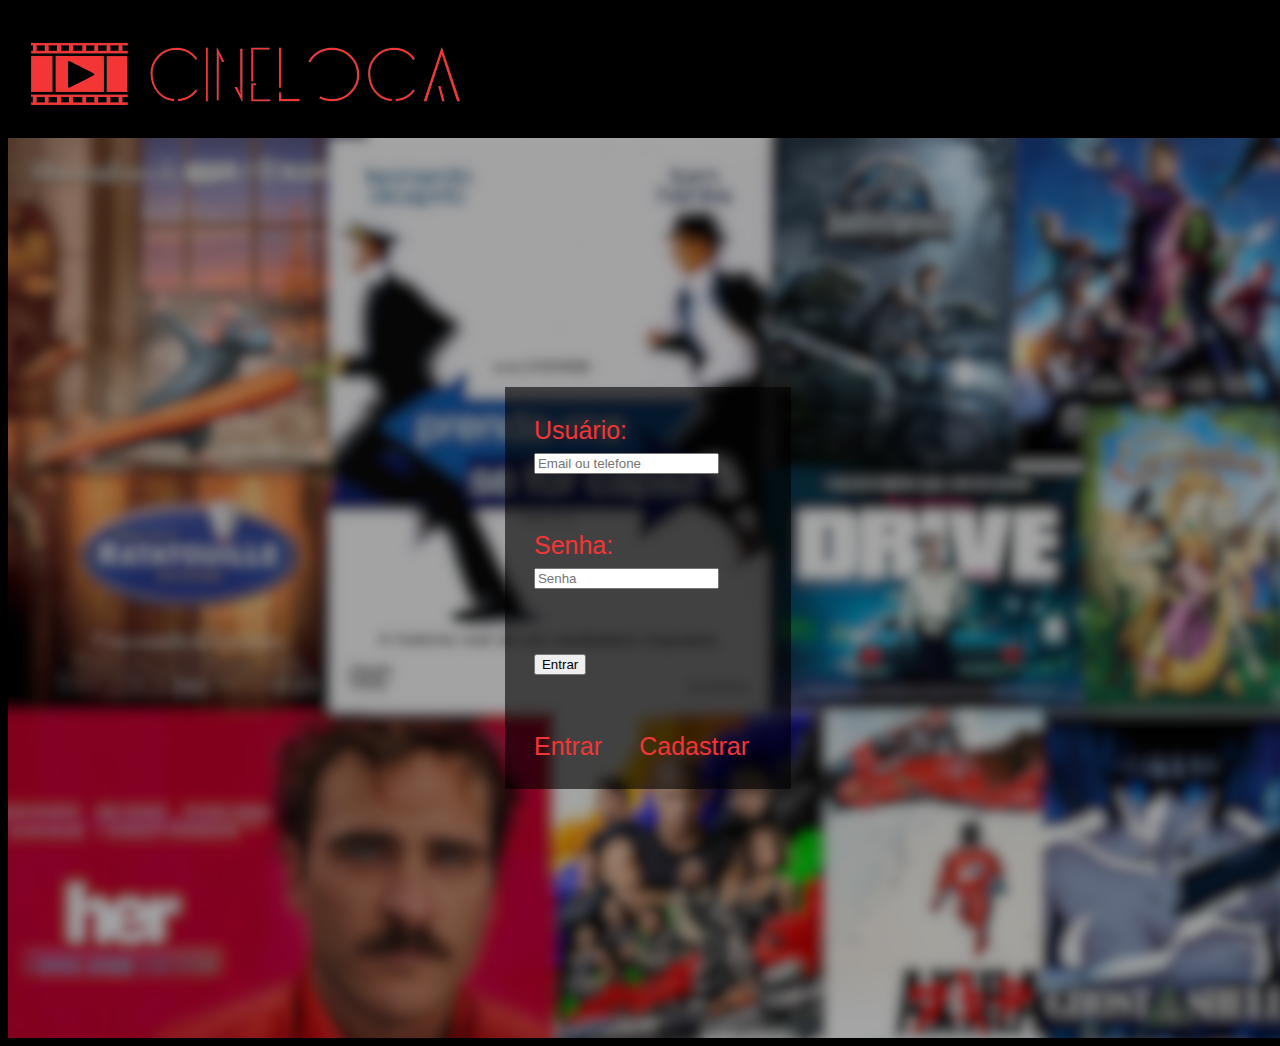
<file: HTML/index.html>
<!DOCTYPE html>

<html>

    <head>
        <title>Tela de Login</title>
        <link rel="stylesheet" type="text/css" href="../CSS/index.css">
    </head>

    <body>

        <img src="../IMAGENS/logo.png">

        <div class="principal">
            <div class="agrupamento">

                <div class="espaçamento">
                    <form><label for="usuario">Usuário: </label><input type="text" name="usuario" placeholder="Email ou telefone"></form>
                </div class="espaçamento">

                <div class="espaçamento">
                    <form><label for="senha">Senha: </label><input type="password" name="senha" placeholder="Senha"></form>
                </div class="espaçamento">

                <div class="espaçamento">
                    <form><input type="submit" value="Entrar"></form>
                </div class="espaçamento">
            
                <div class="espaçamento">
                    <a id="espaço" href="./telaPrincipal.html">Entrar</a>
                    <a href="./cadastro.html">Cadastrar</a>
                </div class="espaçamento">

            </div class="agrupamento">
        </div class="proncipal">

    </body>
</html>
</file>
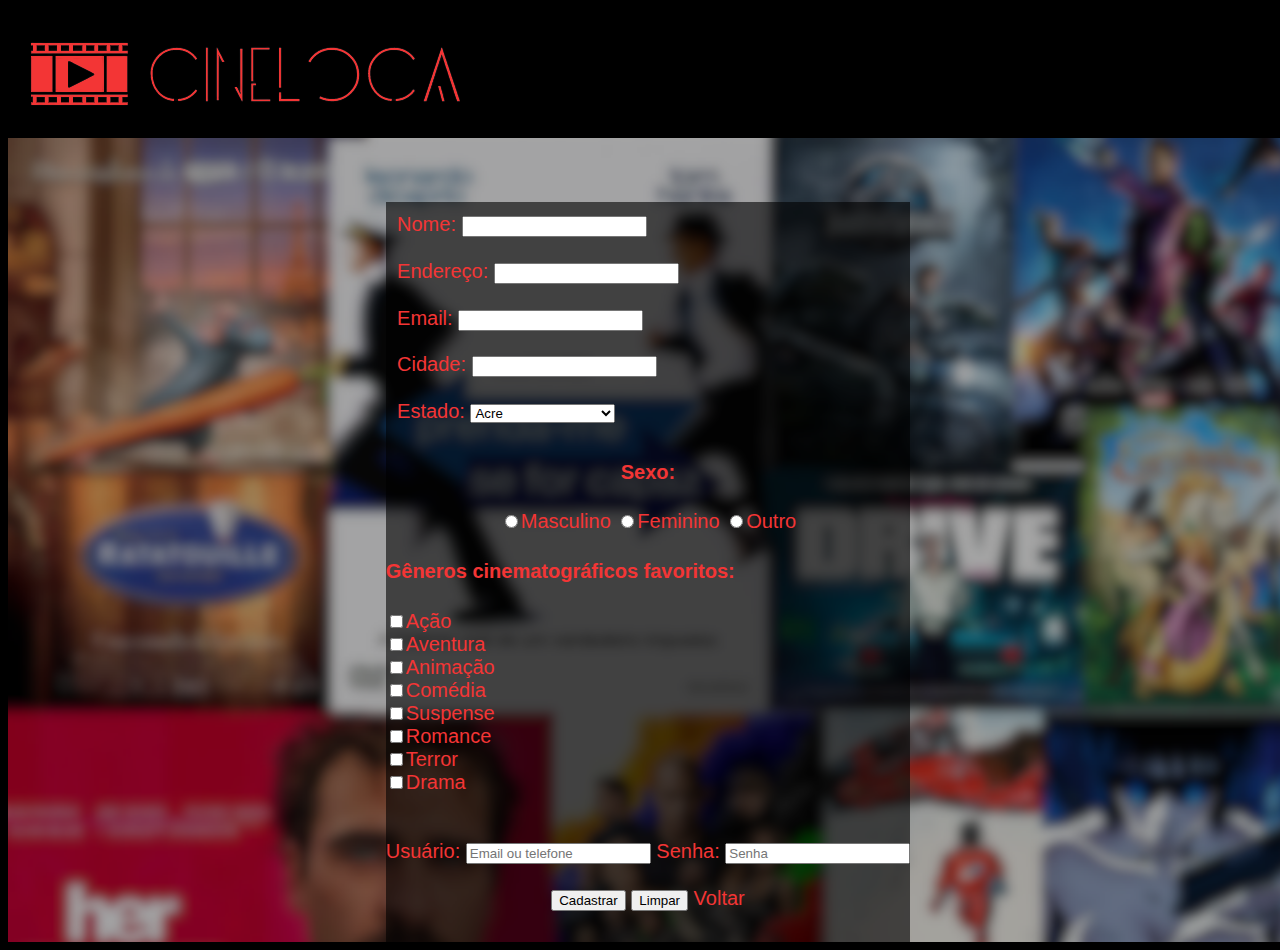
<file: HTML/cadastro.html>
<!DOCTYPE html>

<html>
    
    <head>
        <title>Tela de Cadastro</title>
        <link rel="stylesheet" type="text/css" href="../CSS/loginCadastro.css">
    </head>

    <body>
    
    <img src="../IMAGENS/logo.png">
    <div class="principal">
        <div class="agrupamento">


        <form id="espacamento">
            <label for="nome">Nome: </label><input type="text" name="nome">
        </form>


        <form id="espacamento">
            <label id= "espaco" for="endereco">Endereço: </label><input type="text" name="endereco">
        </form>

        <form id="espacamento">
            <label id= "espaco"for="email">Email: </label><input type="text" name="email">
        </form>
            
        <form id="espacamento">
            <label id= "espaco" for="cidade">Cidade: </label><input type="text" name="cidade">
        </form>
            
        <form id="espacamento"><label id= "espaco" for="estado">Estado: </label>
                <select name="estado">
                    <option value="SP">Acre</option>                         
                    <option value="RJ">Alagoas</option> 
                    <option value="RS">Amapá</option>
                    <option value="SP">Amazonas</option> 
                    <option value="SP">Bahia</option> 
                    <option value="SP">Ceará</option> 
                    <option value="SP">Distrito Federal</option> 
                    <option value="SP">Espírito Santo</option> 
                    <option value="SP">Goiás</option> 
                    <option value="SP">Maranhão</option> 
                    <option value="SP">Mato Grosso</option> 
                    <option value="SP">Mato Grosso do Sul</option> 
                    <option value="SP">Minas Gerais</option> 
                    <option value="SP">Pará</option> 
                    <option value="SP">Paraíba</option> 
                    <option value="SP">Paraná</option> 
                    <option value="SP">Pernambuco</option> 
                    <option value="SP">Piauí</option> 
                    <option value="SP">Rio de Janeiro</option> 
                    <option value="SP">Rio Grande do Norte</option> 
                    <option value="SP">Rio Grande do Sul</option> 
                    <option value="SP">Rondônia</option> 
                    <option value="SP">Roraima</option> 
                    <option value="SP">Santa Catarina</option> 
                    <option value="SP">São Paulo</option> 
                    <option value="SP">Sergipe</option> 
                    <option value="SP">Tocantins</option>
                </select>
        </form>

        <div class="centro">
        <h4>Sexo: </h4>
            <input type="radio" id="masculino"><label for="masculino">Masculino</label>
            <input type="radio" id="feminino"><label for="feminino">Feminino</label>
            <input type="radio" id="outro"><label for="outro">Outro</label>
        </div class="centro">

        <h4>Gêneros cinematográficos favoritos:</h4>
            <form>
                <input type="checkbox" id="acao"><label for="acao">Ação</label>
            </form>

            <form>
                <input type="checkbox" id="aventura"><label for="aventura">Aventura</label>
            </form>

            <form>
                <input type="checkbox" id="animacao"><label for="animacao">Animação</label>
            </form>

            <form>
                <input type="checkbox" id="comedia"><label for="comedia">Comédia</label>
            </form>

            <form>
                <input type="checkbox" id="suspense"><label for="suspense">Suspense</label>
            </form>

            <form>
                <input type="checkbox" id="romance"><label for="romance">Romance</label>
           </form>

            <form>
                <input type="checkbox" id="terror"><label for="acao">Terror</label>
            </form>
                
            <form>
                <input type="checkbox" id="drama"><label for="drama">Drama</label>
            </form>
                
        </br></br>

        <div class="centro">    
            <label id= "espaco" for="usuario">Usuário: </label><input type="text" name="usuario" placeholder="Email ou telefone">
            <label id= "espaco" for="senha">Senha: </label><input type="password" name="senha" placeholder="Senha"></br></br>
            <input type="submit" value="Cadastrar">
            <input type="reset" value="Limpar">
            <a href="./index.html">Voltar</a>
        </div class="centro">
            
        <div class="agrupamento">
    </div class="principal">
        
    </body>
</html>
</file>
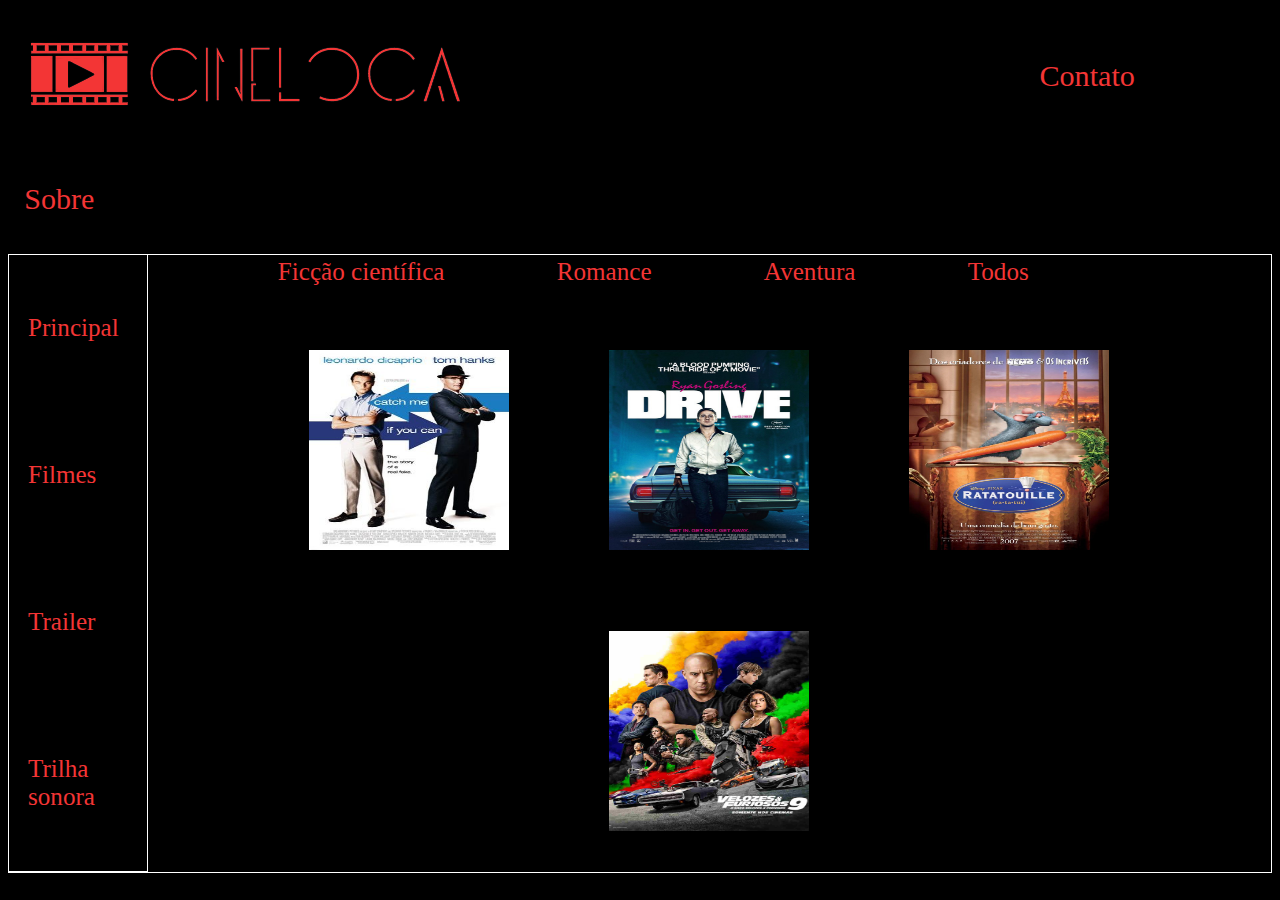
<file: HTML/telaAventura.html>
<!DOCTYPE html>
<html lang="pt-br">
<head>
    <title>Tela com todos os filmes</title>
    <link rel="stylesheet" type="text/css" href="../CSS/capaFilmes.css">
</head>
<body>
    <div class="principal">

        <div class="secundario">
            <a id = "contato" href="contato.html">Contato</a>
        </div class = "secundario">

        <div class = "terciario">
            <a id = "sobre" href="sobre.html">Sobre</a>
        </div class = "terciario">

    </div class = "principal">

    <div class = "linksLateraisPrincipal">

        <div class = "linksLateraisSecundario">

            <div class = "espaçamento">
            <a class ="links" href="telaPrincipal.html">Principal</a>
            </div class = "espaçamento">

            <div class = "espaçamento">
            <a class = "links" href="filmes.html">Filmes</a>
            </div class = "espaçamento">

            <div class = "espaçamento">
            <a class = "links" href="trailer.html">Trailer</a>
            </div class = "espaçamento">

            <div class = "espaçamento">
            <a class = "links" href="trilhaSonora.html">Trilha sonora</a>
            </div class = "espaçamento">

        </div class = "linksLateraisSecundario">

        <div class = filmesEspaço>

        <div class = genero>
            <a href="telaFiccao.html">Ficção científica</a>
            <a href="telaRomance.html">Romance</a>
            <a href="telaAventura.html">Aventura</a>
            <a href = "capaFilmes.html">Todos</a>
            <p></p>
        </div class = genero>

        <figure>
        <img src = "../IMAGENS/img.3.jpg" width="200px" height="200px"/> 
        <figcaption>Catch me if you can </figcaption>
        </figure>

        <figure>
        <img src = "../IMAGENS/img.4.jpg" width="200px" height="200px"/>
        <figcaption>Drive</figcaption>
        </figure>

        <figure>
        <img src = "../IMAGENS/img.6.jpg" width="200px" height="200px"/>
        <figcaption>Ratatouille</figcaption>
        </figure>

        <figure>
        <img src = "../IMAGENS/img.8.jpg" width="200px" height="200px"/>
        <figcaption>Velozes e Furiosos 9</figcaption>
        </figure>

        </div class= "../filmesEspaço">

    </div class = "linksLateraisPrincipal">

</body>
</html>
</file>
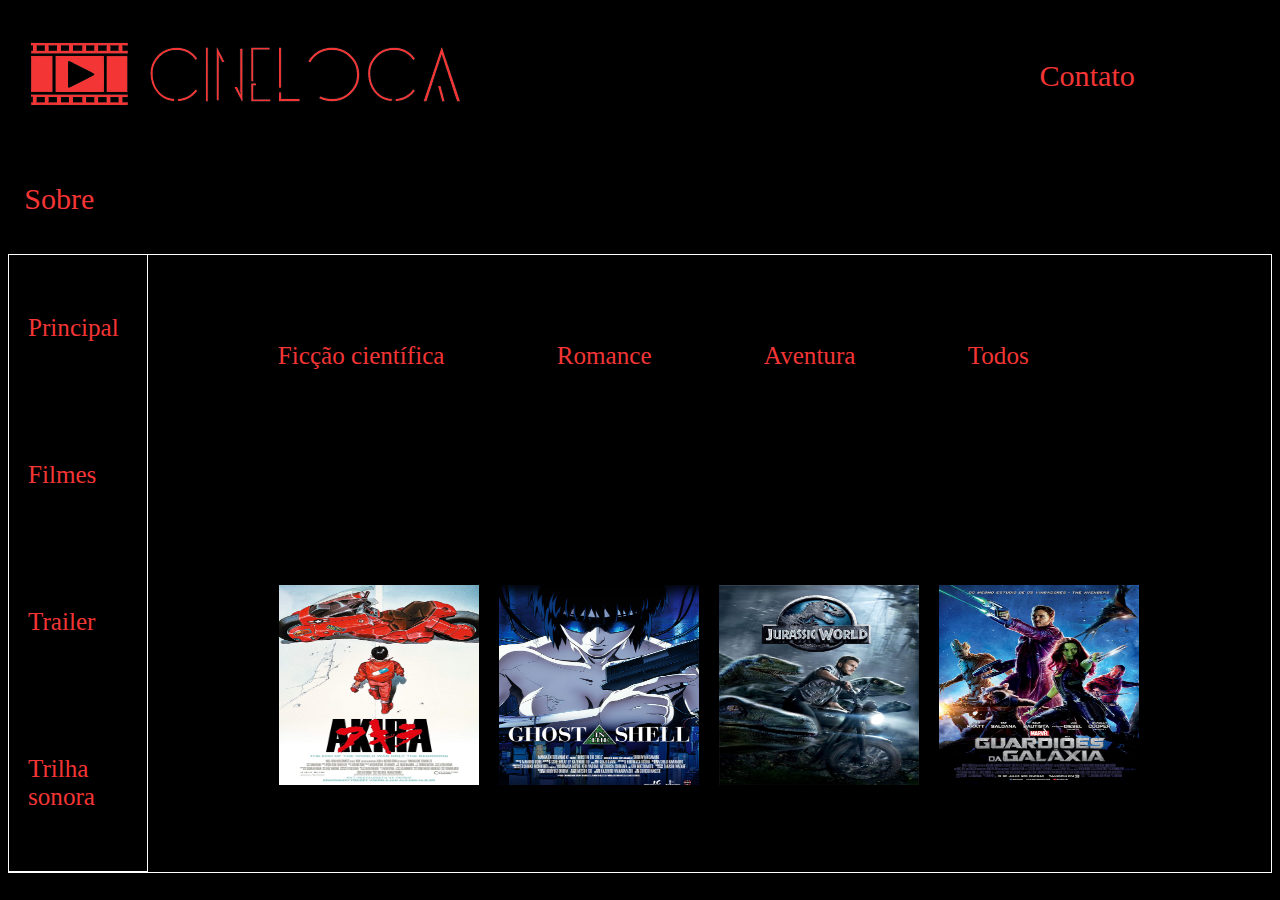
<file: HTML/telaFiccao.html>
<!DOCTYPE html>
<html lang="pt-br">
<head>
    <title>Tela com todos os filmes</title>
    <link rel="stylesheet" type="text/css" href="../CSS/capaFilmes.css">
</head>
<body>
    <div class="principal">

        <div class="secundario">
            <a id = "contato" href="contato.html">Contato</a>
        </div class = "secundario">

        <div class = "terciario">
            <a id = "sobre" href="sobre.html">Sobre</a>
        </div class = "terciario">

    </div class = "principal">

    <div class = "linksLateraisPrincipal">

        <div class = "linksLateraisSecundario">

            <div class = "espaçamento">
            <a class ="links" href="telaPrincipal.html">Principal</a>
            </div class = "espaçamento">

            <div class = "espaçamento">
            <a class = "links" href="filmes.html">Filmes</a>
            </div class = "espaçamento">

            <div class = "espaçamento">
            <a class = "links" href="trailer.html">Trailer</a>
            </div class = "espaçamento">

            <div class = "espaçamento">
            <a class = "links" href="trilhaSonora.html">Trilha sonora</a>
            </div class = "espaçamento">

        </div class = "linksLateraisSecundario">

        <div class = filmesEspaço>

        <div class = genero>
            <a href="telaFiccao.html">Ficção científica</a>
            <a href="telaRomance.html">Romance</a>
            <a href="telaAventura.html">Aventura</a>
            <a href = "capaFilmes.html">Todos</a>
            <p></p>
        </div class = genero>

        <img src = "../IMAGENS/img.1.jpg" width="200px" height="200px"/>
        <img src = "../IMAGENS/img.2.jpg" width="200px" height="200px"/>
        <img src = "../IMAGENS/img.9.jpg" width="200px" height="200px"/>
        <img src = "../IMAGENS/img.10.jpg" width="200px" height="200px"/>
        </div class= "../filmesEspaço">

    </div class = "linksLateraisPrincipal">

</body>
</html>
</file>
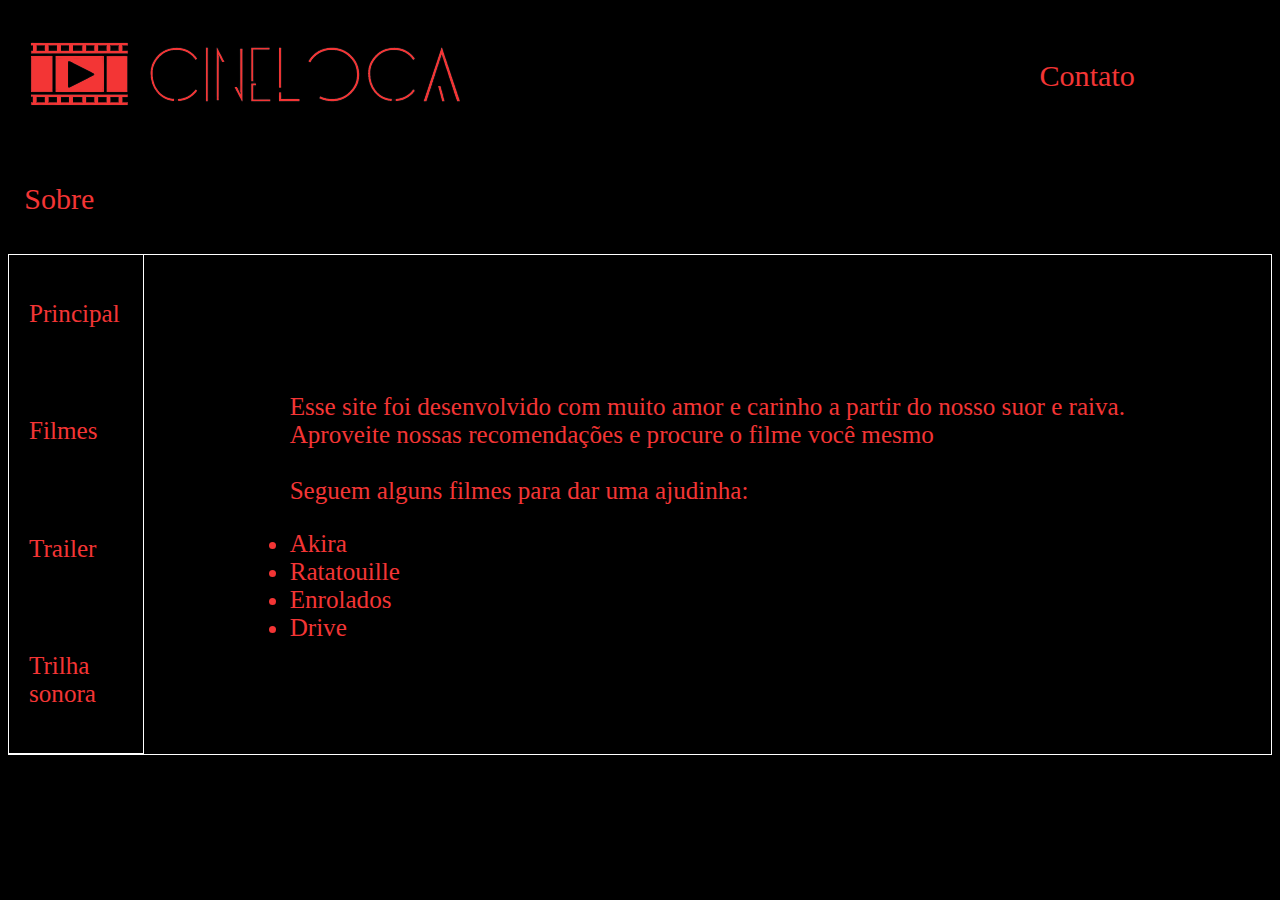
<file: HTML/telaPrincipal.html>
<!DOCTYPE html>

<html>
    <head>
        <title>Tela Principal</title>
        <link rel="stylesheet" type="text/css" href="../CSS/telaPrincipal.css">
    </head>

    <body>
    
        <div class="principal">

            <div class="secundario">
                <a id = "contato" href="contato.html">Contato</a>
            </div class = "secundario">

            <div class = "terciario">
                <a id = "sobre" href="sobre.html">Sobre</a>
            </div class = "terciario">

        </div class = "principal">

        <div class = "linksLateraisPrincipal">

            <div class = "linksLateraisSecundario">

                <div class = "espaçamento">
                <a class ="links" href="telaPrincipal.html">Principal</a>
                </div class = "espaçamento">

                <div class = "espaçamento">
                <a class = "links" href="capaFilmes.html">Filmes</a>
                </div class = "espaçamento">

                <div class = "espaçamento">
                <a class = "links" href="trailer.html">Trailer</a>
                </div class = "espaçamento">

                <div class = "espaçamento">
                <a class = "links" href="trilhaSonora.html">Trilha sonora</a>
                </div class = "espaçamento">

            </div class = "linksLateraisSecundario">

            <div class = descrição>

            <p>Esse site foi desenvolvido com muito amor e carinho a partir do nosso suor e raiva.<br>Aproveite nossas recomendações e procure o filme você mesmo</br><br>Seguem alguns filmes para dar uma ajudinha: </br></p>
            <li><a href = "cadastro.html">Akira</a></li>
            <li><a href = "cadastro.thml">Ratatouille</a></li> 
            <li><a href = "cadastro.html">Enrolados</a></li>
            <li><a href = "cadastro.html">Drive</a></li>   

            </div class= "descrição">

        </div class = "linksLateraisPrincipal">

    </body>
</html>
</file>
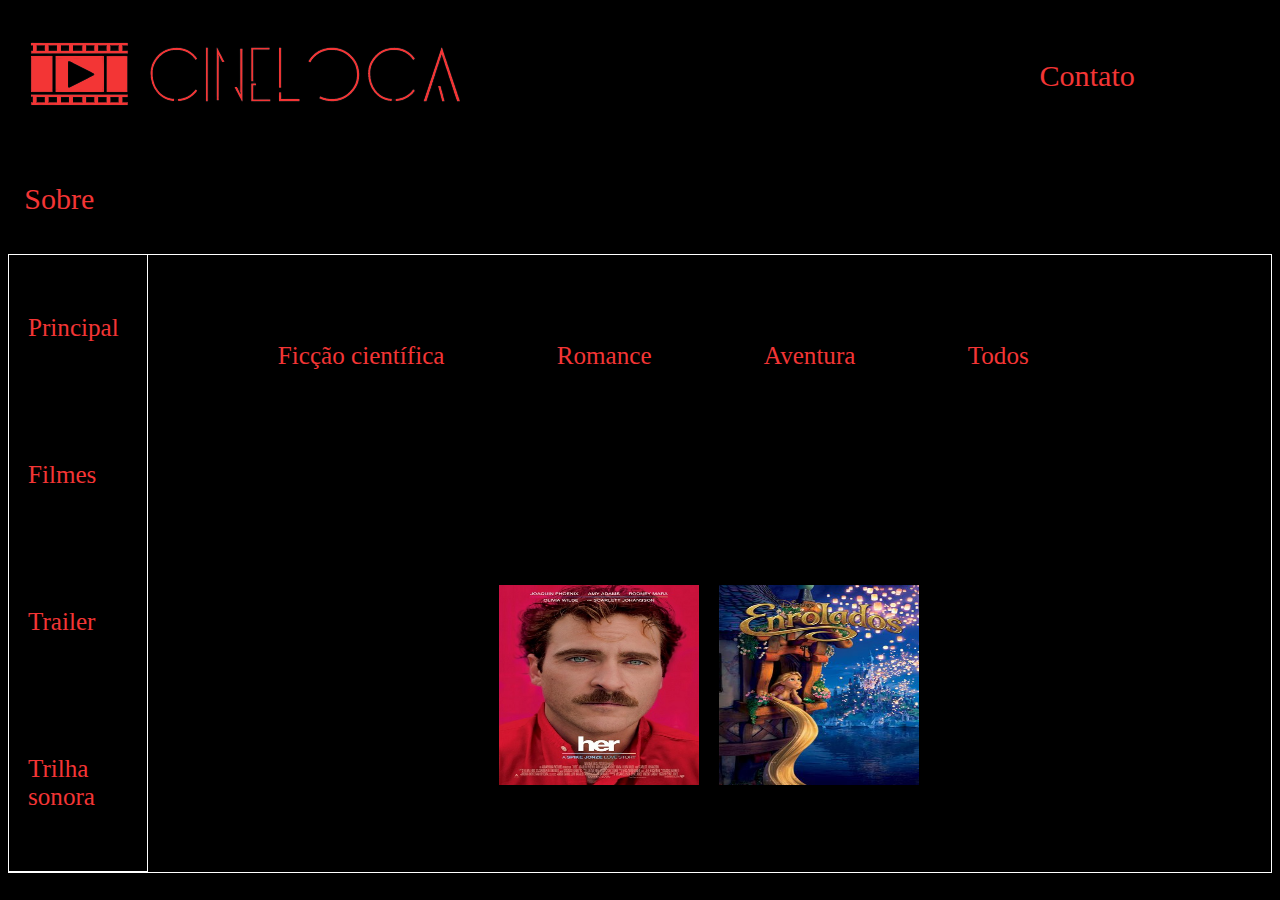
<file: HTML/telaRomance.html>
<!DOCTYPE html>
<html lang="pt-br">
<head>
    <title>Tela com todos os filmes</title>
    <link rel="stylesheet" type="text/css" href="../CSS/capaFilmes.css">
</head>
<body>
    <div class="principal">

        <div class="secundario">
            <a id = "contato" href="contato.html">Contato</a>
        </div class = "secundario">

        <div class = "terciario">
            <a id = "sobre" href="sobre.html">Sobre</a>
        </div class = "terciario">

    </div class = "principal">

    <div class = "linksLateraisPrincipal">

        <div class = "linksLateraisSecundario">

            <div class = "espaçamento">
            <a class ="links" href="telaPrincipal.html">Principal</a>
            </div class = "espaçamento">

            <div class = "espaçamento">
            <a class = "links" href="filmes.html">Filmes</a>
            </div class = "espaçamento">

            <div class = "espaçamento">
            <a class = "links" href="trailer.html">Trailer</a>
            </div class = "espaçamento">

            <div class = "espaçamento">
            <a class = "links" href="trilhaSonora.html">Trilha sonora</a>
            </div class = "espaçamento">

        </div class = "linksLateraisSecundario">

        <div class = filmesEspaço>

        <div class = genero>
            <a href="telaFiccao.html">Ficção científica</a>
            <a href="telaRomance.html">Romance</a>
            <a href="telaAventura.html">Aventura</a>
            <a href = "capaFilmes.html">Todos</a>
            <p></p>
        </div class = genero>

        <img src = "../IMAGENS/img.5.jpg" width="200px" height="200px"/>     
        <img src = "../IMAGENS/img.7.jpg" width="200px" height="200px"/>

        </div class= "../filmesEspaço">

    </div class = "linksLateraisPrincipal">

</body>
</html>
</file>
<file: CSS/index.css>
.principal{
    font-size: 25px;
    background-image: url(../IMAGENS/mixImagens.png);
    width: 100vw;
    height: 100vh;
    display: flex;
    align-items: center;
    justify-content: center;
    background-size: cover;
}

.espaçamento{
    padding: 10%;
    font-family: sans-serif;
    color: rgb(243, 53, 53);
}

.agrupamento{
    background-color : rgba(0, 0, 0, 0.6);
    display: inline-block;
}

#espaço{
    margin-right: 0.8cm;
}

a{
    text-decoration: none;
    color: rgb(243, 53, 53);
}

body{
    background-color: black;
}
</file>
<file: CSS/loginCadastro.css>
#espacamento{
    padding: 0.3cm;
}


.agrupamento{
    background-color : rgba(0, 0, 0, 0.6);
    display: inline-block;
    margin-top: 5%;
}

.principal{
    font-size: 20px;
    justify-content: center;
    background-image: url(../IMAGENS/mixImagens.png);
    width: 100vw;
    display: flex;
    color: rgb(243, 53, 53);
    background-size: cover;
}

body{
    background-color: black;
    font-family: sans-serif;
}

a{
    text-decoration: none;
    color: rgb(243, 53, 53);
}

.centro{
    text-align: center;
}
</file>
<file: CSS/capaFilmes.css>
.principal{
    background-color: black;
    background-image: url(../IMAGENS/logo.png);
    background-repeat: no-repeat;
    width: 100%;
}

.secundario{ 
    display: inline-block;
    margin-left: 80%;
    margin-top: 0%;
    padding: 1.6%;
    padding-top:4%; 
    padding-bottom: 3%; 
    background-color: solid rgb(243, 53, 53);
}

.secundario:hover{
    background-color: rgb(243, 53, 53);
    transition: 0.8s;
    #contato{
    color:black;
    }
}

.terciario{

    display: inline-block;
    margin-left: -4px;
    border-left: 0px;
    margin-top: 0%;
    padding: 1.6%;
    padding-top: 4%;
    padding-bottom:3%;
    padding-right: 2.50%;
    background-color: solid rgb(243, 53, 53);
}

.terciario:hover{
    background-color: rgb(243, 53, 53);
    transition: 0.8s;
    #sobre{
    color: black;
    }
}


#contato{
    color: rgb(243, 53, 53);
    font-size: 188.49%;
    font-family:Impact;
    text-decoration: none;    
}


#sobre{
    color: rgb(243, 53, 53);
    font-size: 187.50%;
    font-family:impact;
    text-decoration: none; 
}

.linksLateraisPrincipal{
    background-color: black;
    border-top: 1px solid white;
    border-bottom:1px solid white;
    border-left:1px solid white;
    border-right: 1px solid white;
    display: flex; 
}

.linksLateraisSecundario{
    border-right: 1px solid white;
    border-bottom:1px solid white;
    display: flex;
    flex-direction: column;
    justify-content: space-between;
    padding-right: 1.50%;
   
}

.links{
    font-size: 157%;
    font-family:impact;
}

.espaçamento{
   
    padding: 50%;
    padding-left:16%;
    padding-right:100%;
}

.espaçamento:hover{
    background-color: rgb(243, 53, 53);
    transition: 0.8s;
    .links{
    color: black;
    }
}

body{
    background-color: black;
}

.filmesEspaço{
    display: flex;
    width: 100%;
    justify-content:center;
    flex-wrap: wrap;
    align-content:space-around;
    gap: 20px;
}

a{
    text-decoration: none;
    color: rgb(243, 53, 53);
}

.genero{
    color: red;
    width: 100%;
    display:flex;
    justify-content: center;
    color: rgb(243, 53, 53);
    font-size: 90%;
    gap: 10%;
    font-family:impact;
    font-size: 157%;
    text-decoration: none; 
}
</file>
<file: CSS/telaPrincipal.css>
.principal{
    background-color: black;
    background-image: url(../IMAGENS/logo.png);
    background-repeat: no-repeat;
    width: 100%;
   

    
}

.secundario{ 

    display: inline-block;
    margin-left: 80%;
    margin-top: 0%;
    padding: 1.6%;
    padding-top:4%; 
    padding-bottom: 3%; 
    background-color: solid rgb(243, 53, 53);
}

.secundario:hover{
    background-color: rgb(243, 53, 53);
    transition: 0.8s;
    #contato{
    color:black;
    }
}

.terciario{

    display: inline-block;
    margin-left: -4px;
    border-left: 0px;
    margin-top: 0%;
    padding: 1.6%;
    padding-top: 4%;
    padding-bottom:3%;
    padding-right: 2.50%;
    background-color: solid rgb(243, 53, 53);
    

}

.terciario:hover{
    background-color: rgb(243, 53, 53);
    transition: 0.8s;
    #sobre{
    color: black;
    }
    
}


#contato{
    color: rgb(243, 53, 53);
    font-size: 188.49%;
    font-family:Impact;
    text-decoration: none;    
}


#sobre{
    color: rgb(243, 53, 53);
    font-size: 187.50%;
    font-family:impact;
    text-decoration: none; 
}

.linksLateraisPrincipal{
    background-color: black;
    border-top: 1px solid white;
    border-bottom:1px solid white;
    border-left:1px solid white;
    border-right: 1px solid white;
    display: flex;
}

.linksLateraisSecundario{
    border-right: 1px solid white;
    border-bottom:1px solid white;
    display: flex;
    flex-direction: column;
    justify-content: space-between;
    
}

.links{
    font-size: 157%;
    font-family:impact;
}

.espaçamento{
    padding: 33.50%;
    padding-left: 15%;
    padding-right:15%;

  
}

.espaçamento:hover{
    background-color: rgb(243, 53, 53);
    transition: 0.8s;
    .links{
    color: black;
    }

}

body{
    background-color: black;
}

.descrição{
margin: auto;
color:rgb(243, 53, 53);
font-size: 157%;
font-family:impact;
}

a{
text-decoration: none;
color: rgb(243, 53, 53);
}
</file>
